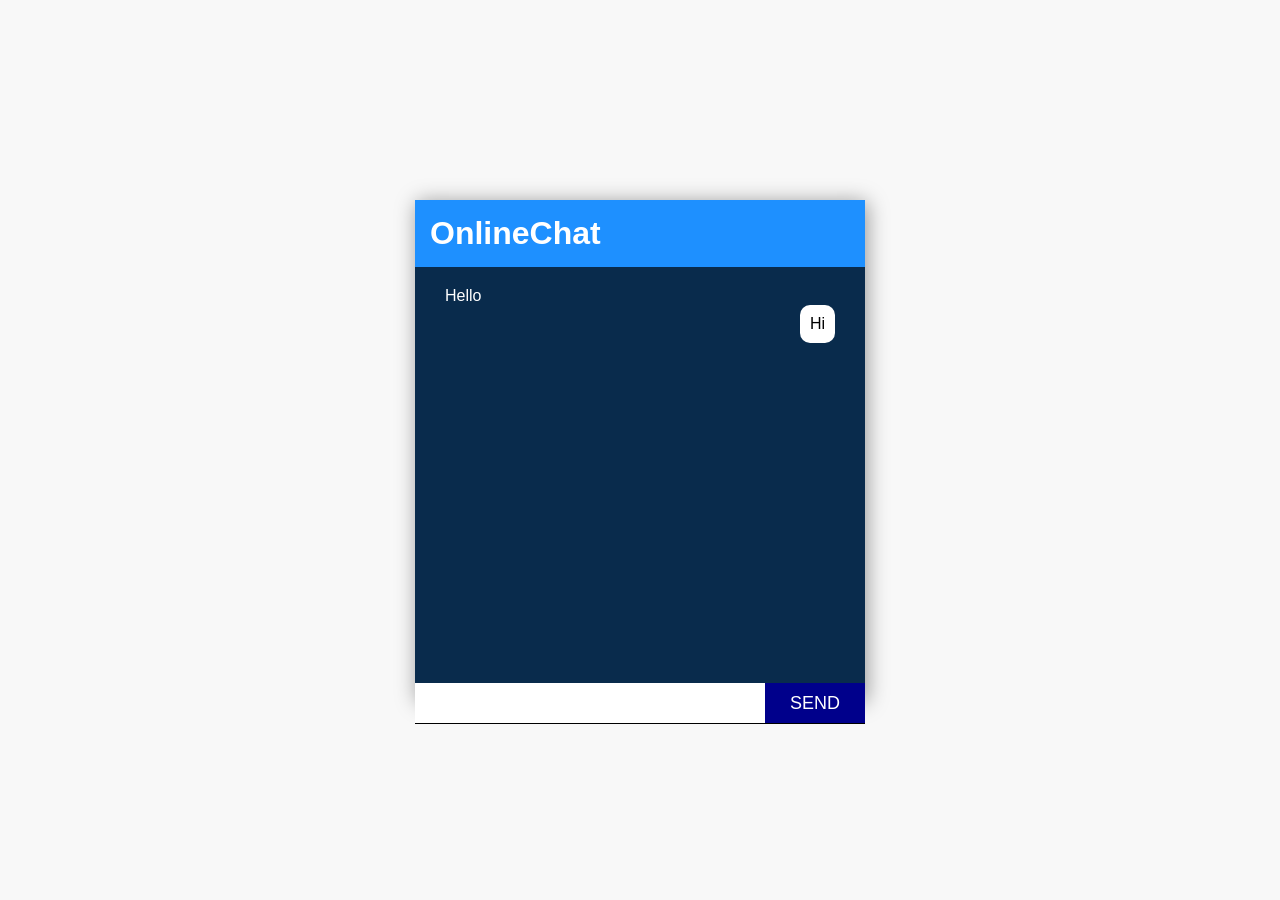
<file: Chat app/index.html>
<!DOCTYPE html>
<html lang="en">
<head>
    <meta charset="UTF-8">
    <meta http-equiv="X-UA-Compatible" content="IE=edge">
    <meta name="viewport" content="width=device-width, initial-scale=1.0">
    <title>user2</title>
    <link rel="stylesheet" type ="text/css" href="style.css">
    
    
</head>
<body>
    <div class=" container">
        <div class="header">
            <h1>OnlineChat</h1>
            <div class="body">
                <p>Hello</p>
                <p class="message user_message">Hi</p>
            </div>
            <div class="footer">
                <form>
                    <input id="message" type="text" name="">
                    <button>SEND</button>
                </form>
            </div>
        </div>
    </div>

    <script type="module" src="app.js"></script>
    </body>
</html>
</file>
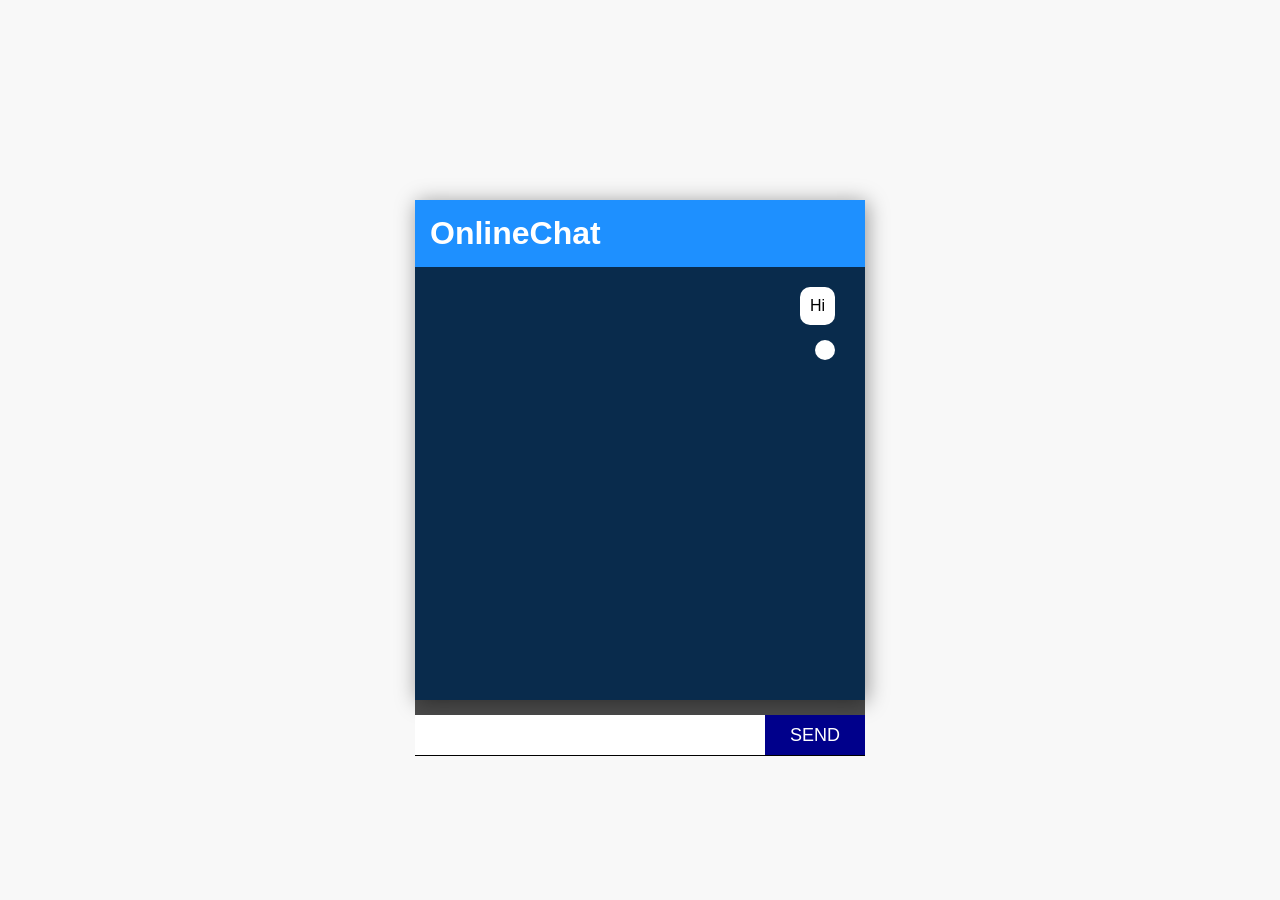
<file: Chat app/index2.html>
<!DOCTYPE html>
<html lang="en">
<head>
    <meta charset="UTF-8">
    <meta http-equiv="X-UA-Compatible" content="IE=edge">
    <meta name="viewport" content="width=device-width, initial-scale=1.0">
    <title>user2</title>
    <link rel="stylesheet" type ="text/css" href="style.css">
    
    
</head>
<body>
    <div class=" container">
        <div class="header">
            <h1>OnlineChat</h1>
            <div class="body">
              
                <p class="message user_message">Hi</p>
                <p id="msg" class="message user_message" > </p>
            </div>
            <div class="footer">
                <form>
                    <input id="message" type="text" name="">
                    <button id="btn">  SEND</button>
                </form>
            </div>
        </div>
    </div>
    <script type="module" src="app.js"></script>
    </body>
</html>
</file>
<file: Chat app/style.css>
*{
    margin: 0;
    padding: 0;
    font-family: sans-serif;
    box-sizing: border-box;
}
body {
    height: 100vh;
    background-color: #f8f8f8;
    display: flex;
    justify-content: center;
    align-items: center;
}
.container {
    width: 450px;
    height: 500px;
    display: flex;
    flex-direction: column;
    box-shadow: 2px 2px 20px rgba(0, 0, 0, 0.4);
    background-color: dodgerblue;
    position: absolute;

}

.header h1 {
    color: white;
    padding: 15px;

}
.body {
    flex: 1;
    color: white;
    background-color: rgba(0, 0, 0, 0.7);
    padding: 20px 30px;
    height: 190%;
}
.message {
    background-color: white;
    padding: 10px;
    color: black;
    width: fit-content;
    border-radius: 10px;
    margin-bottom: 15px;
}

.user_message {
    margin-left: auto;
    background-color: white;
    color: black;
}


.footer form {
    display: flex;
    border-bottom: 1px solid ;
}

form input {
    flex: 1;
    height: 40px;
    border: none;
    outline: none;
    padding-left: 5px;
    font-size: 16px;
    
}

form button {
    width: 100px;
    font-size: 18px;
    border: none;
    outline: none;
    background-color: darkblue;
    color: white;
    cursor: pointer;
}

form button:hover {
    background-color: gray;
    transition: 0.2s ease;
}
</file>
